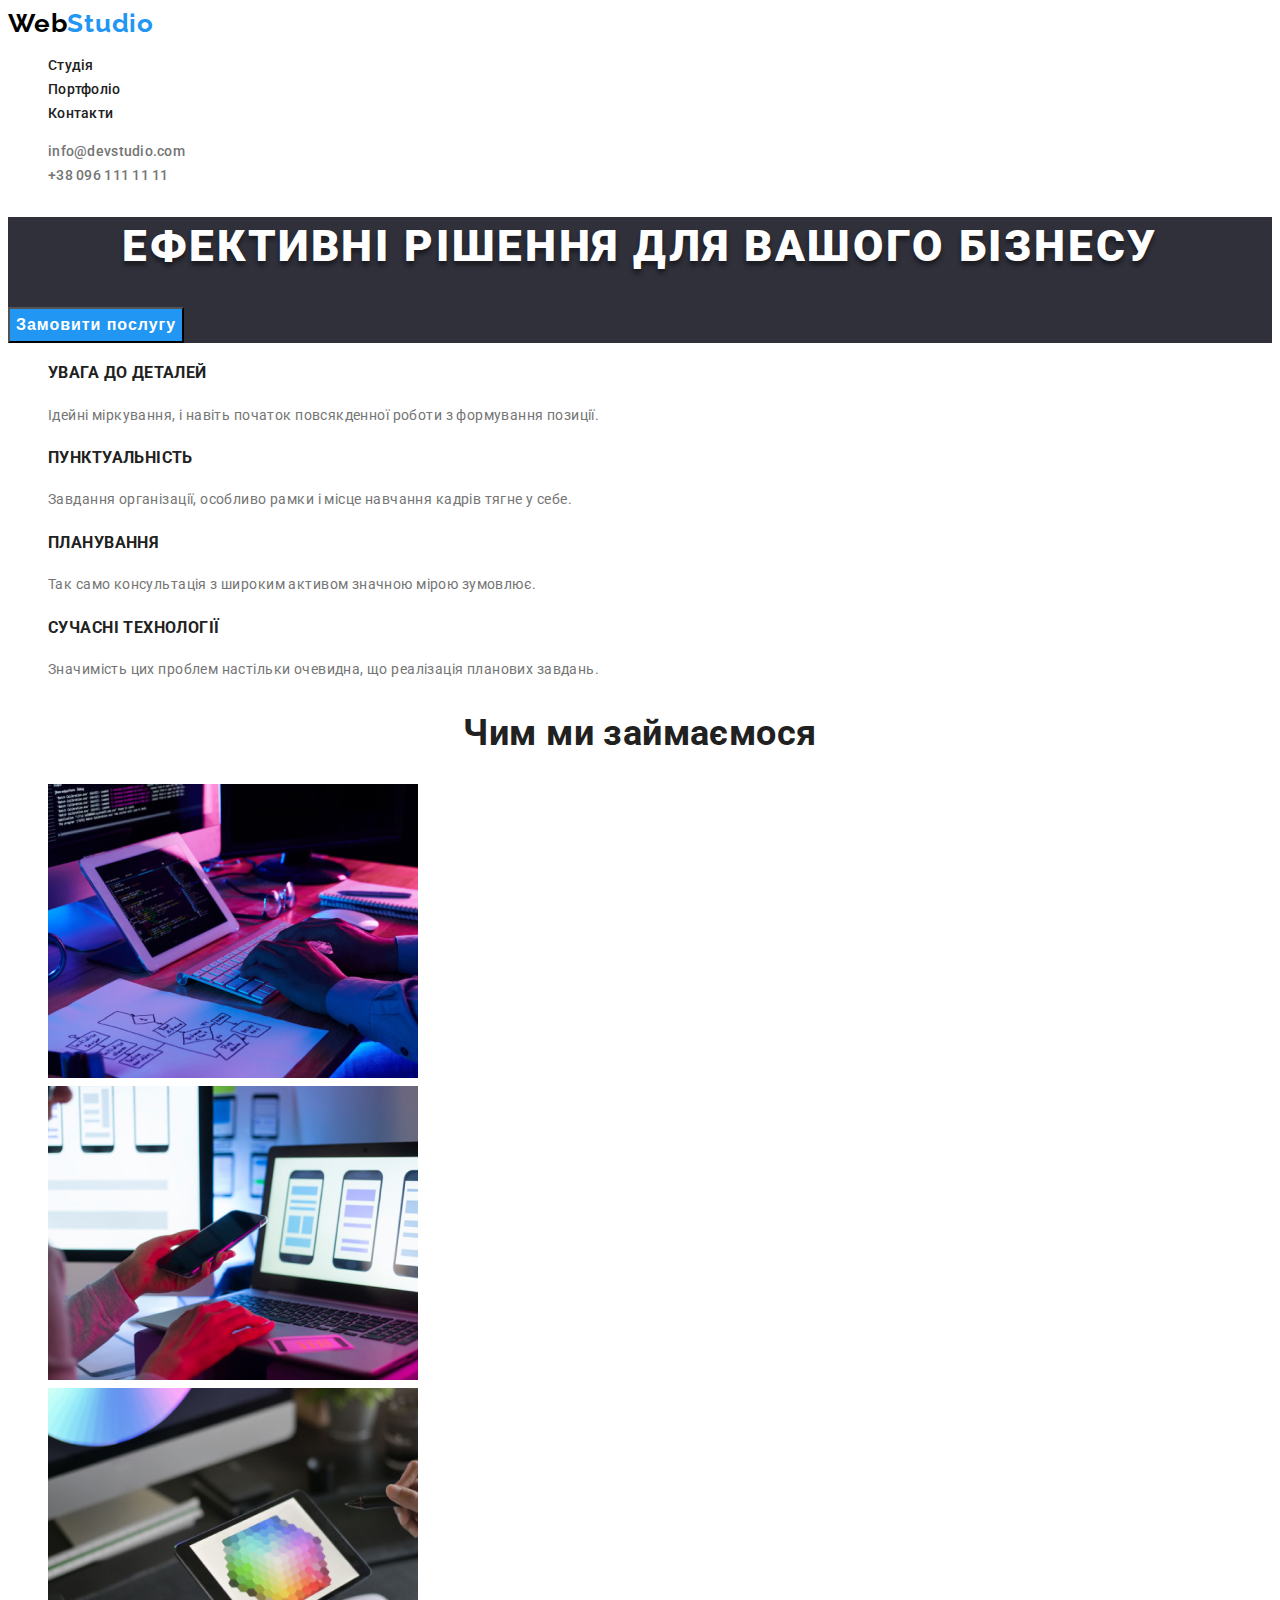
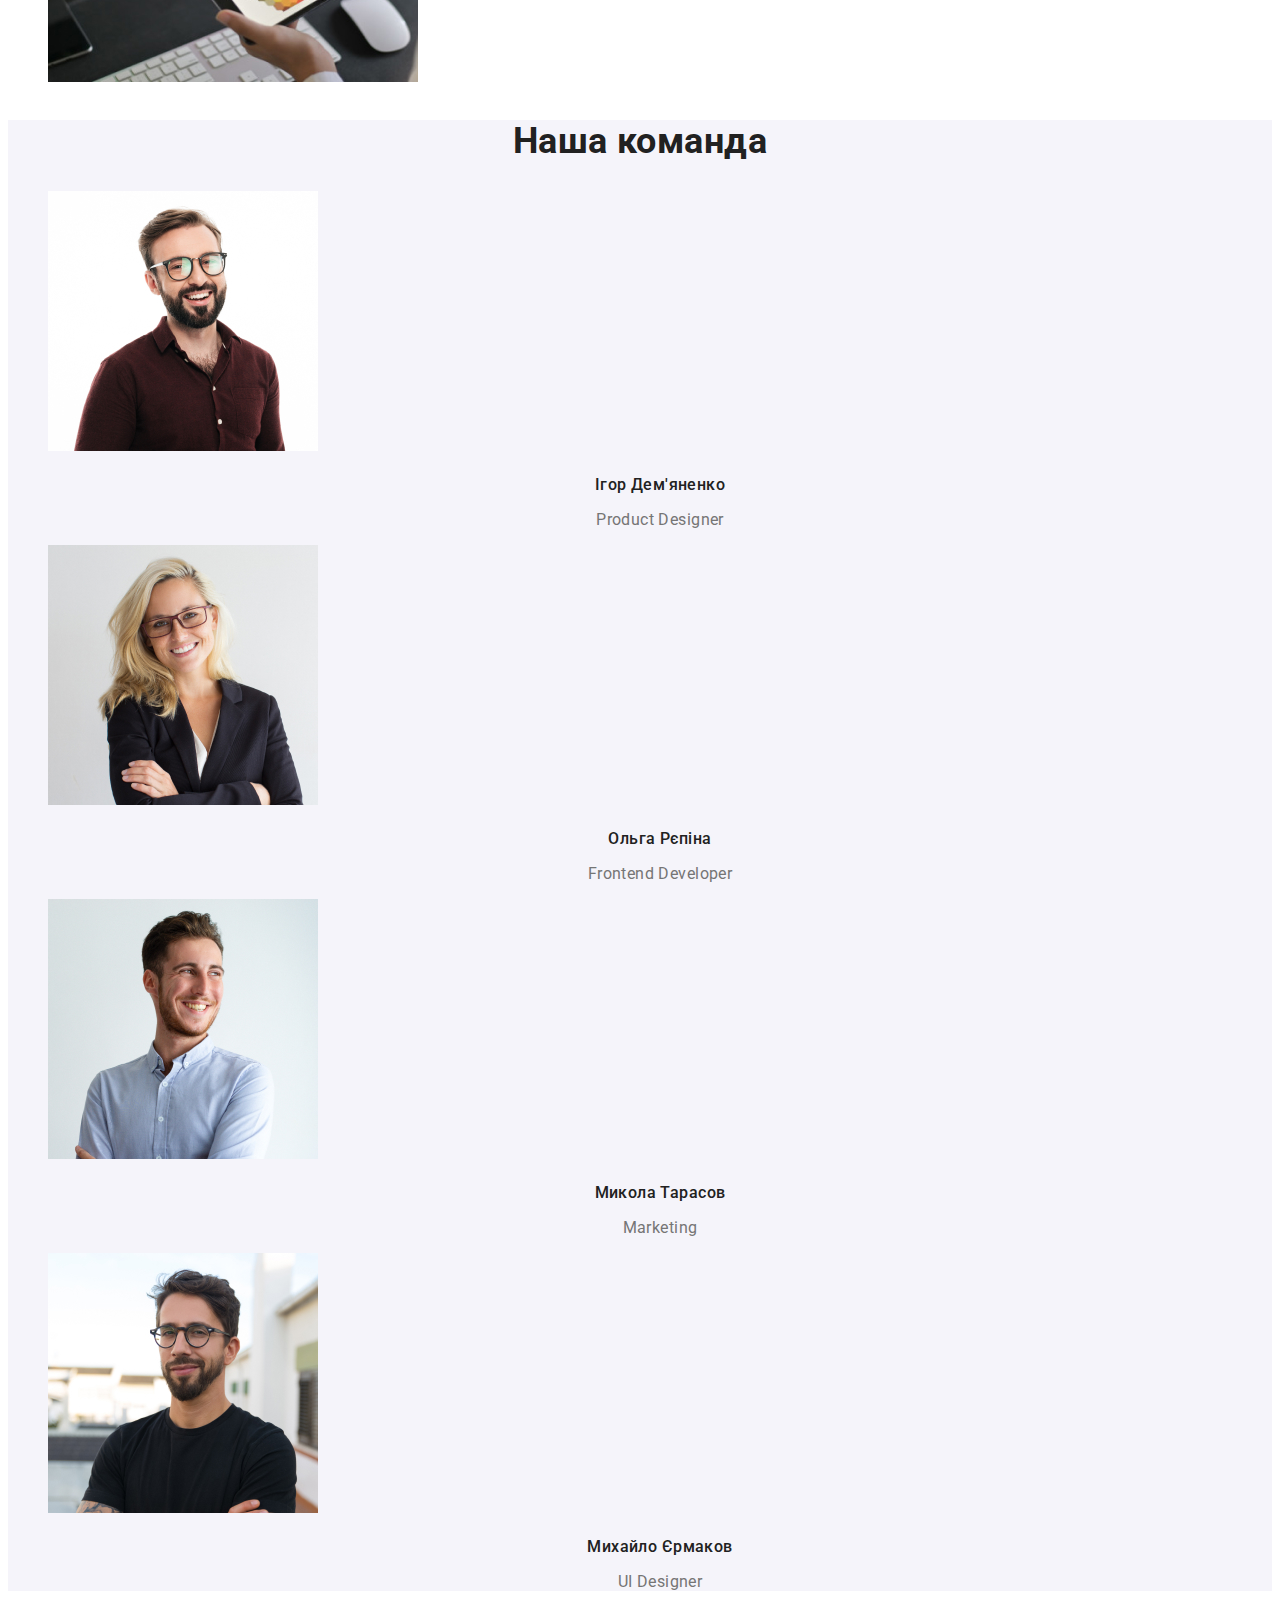
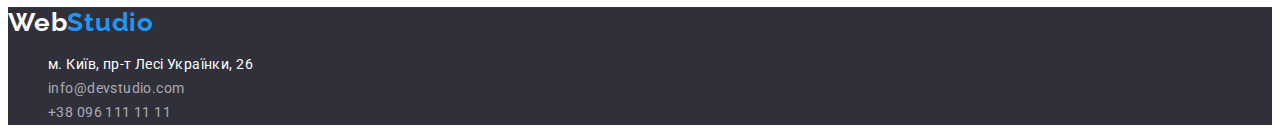
<file: index.html>
<!DOCTYPE html>
<html lang="uk">
  <head>
    <meta charset="UTF-8" />
    <meta http-equiv="X-UA-Compatible" content="IE=edge" />
    <meta name="viewport" content="width=device-width, initial-scale=1.0" />
    <title>Document</title>
    <link rel="preconnect" href="https://fonts.googleapis.com" />
    <link rel="preconnect" href="https://fonts.gstatic.com" crossorigin />
    <link
      href="https://fonts.googleapis.com/css2?family=Raleway:wght@700&family=Roboto:wght@400;500;700;900&display=swap"
      rel="stylesheet"
    />
    <link rel="stylesheet" href="./css/style.css" />
  </head>
  <body>
    <header class="header">
      <nav>
        <a class="nav-logo" href="./index.html">Web<span class="studio">Studio</span></a>
        <ul class="nav-list list">
          <li><a class="nav-list-item" href="./index.html">Студія</a></li>
          <li><a class="nav-list-item" href="./portfolio.html" target="_blank">Портфоліо</a></li>
          <li><a class="nav-list-item" href="#">Контакти</a></li>
        </ul>
      </nav>
      <ul class="adress list">
        <li>
          <a class="adress-link" href="mailto:info@devstudio.com">info@devstudio.com</a>
        </li>
        <li><a class="adress-link" href="tel:+380961111111">+38 096 111 11 11</a></li>
      </ul>
    </header>
    <main>
      <section class="hero">
        <h1 class="hero-title">Ефективні рішення для вашого бізнесу</h1>
        <button class="hero-btn" type="button">Замовити послугу</button>
      </section>
      <section>
        <h2 class="hide">Наші якості</h2>
        <ul class="list">
          <li>
            <h3 class="properties-title">УВАГА ДО ДЕТАЛЕЙ</h3>
            <p>Ідейні міркування, і навіть початок повсякденної роботи з формування позиції.</p>
          </li>
          <li>
            <h3 class="properties-title">ПУНКТУАЛЬНІСТЬ</h3>
            <p>Завдання організації, особливо рамки і місце навчання кадрів тягне у себе.</p>
          </li>
          <li class="propert-list-item">
            <h3 class="properties-title">ПЛАНУВАННЯ</h3>
            <p>Так само консультація з широким активом значною мірою зумовлює.</p>
          </li>
          <li class="propert-list-item">
            <h3 class="properties-title">СУЧАСНІ ТЕХНОЛОГІЇ</h3>
            <p>Значимість цих проблем настільки очевидна, що реалізація планових завдань.</p>
          </li>
        </ul>
      </section>
      <section>
        <h2 class="gallery-title">Чим ми займаємося</h2>
        <ul class="list">
          <li>
            <img src="./images/img1.jpg" alt="Ноутбук" width="370" height="294" />
          </li>
          <li>
            <img src="./images/img2.jpg" alt="Смартфон" width="370" height="294" />
          </li>
          <li>
            <img src="./images/img3.jpg" alt="Планшет" width="370" height="294" />
          </li>
        </ul>
      </section>
      <section class="command">
        <h2 class="command-title">Наша команда</h2>
        <ul class="command-list list">
          <li>
            <img src="./images/photo_igor.jpg" alt="Ігор Дем'яненко" width="270" />
            <h3 class="title-name">Ігор Дем'яненко</h3>
            <p class="position">Product Designer</p>
          </li>
          <li>
            <img src="./images/photo_olga.jpg" alt="Ольга Рєпіна" width="270" />
            <h3 class="title-name">Ольга Рєпіна</h3>
            <p class="position">Frontend Developer</p>
          </li>
          <li>
            <img src="./images/photo_mykola.jpg" alt="Микола Тарасов" width="270" />
            <h3 class="title-name">Микола Тарасов</h3>
            <p class="position">Marketing</p>
          </li>
          <li>
            <img src="./images/photo_myhailo.jpg" alt="Михайло Єрмаков" width="270" />
            <h3 class="title-name">Михайло Єрмаков</h3>
            <p class="position">UI Designer</p>
          </li>
        </ul>
      </section>
    </main>
    <footer class="footer">
      <a class="footer-logo" href="./index.html">Web<span class="studio">Studio</span></a>
      <address class="footer-adress">
        <ul class="list">
          <li>
            <a class="contacts-link" href="https://goo.gl/maps/R587G1dcSDkKb4t88" target="_blank"
              >м. Київ, пр-т Лесі Українки, 26</a
            >
          </li>
          <li><a class="contacts-item" href="mailto:info@devstudio.com">info@devstudio.com</a></li>
          <li><a class="contacts-item" href="tel:+380961111111">+38 096 111 11 11</a></li>
        </ul>
      </address>
    </footer>
  </body>
</html>
</file>
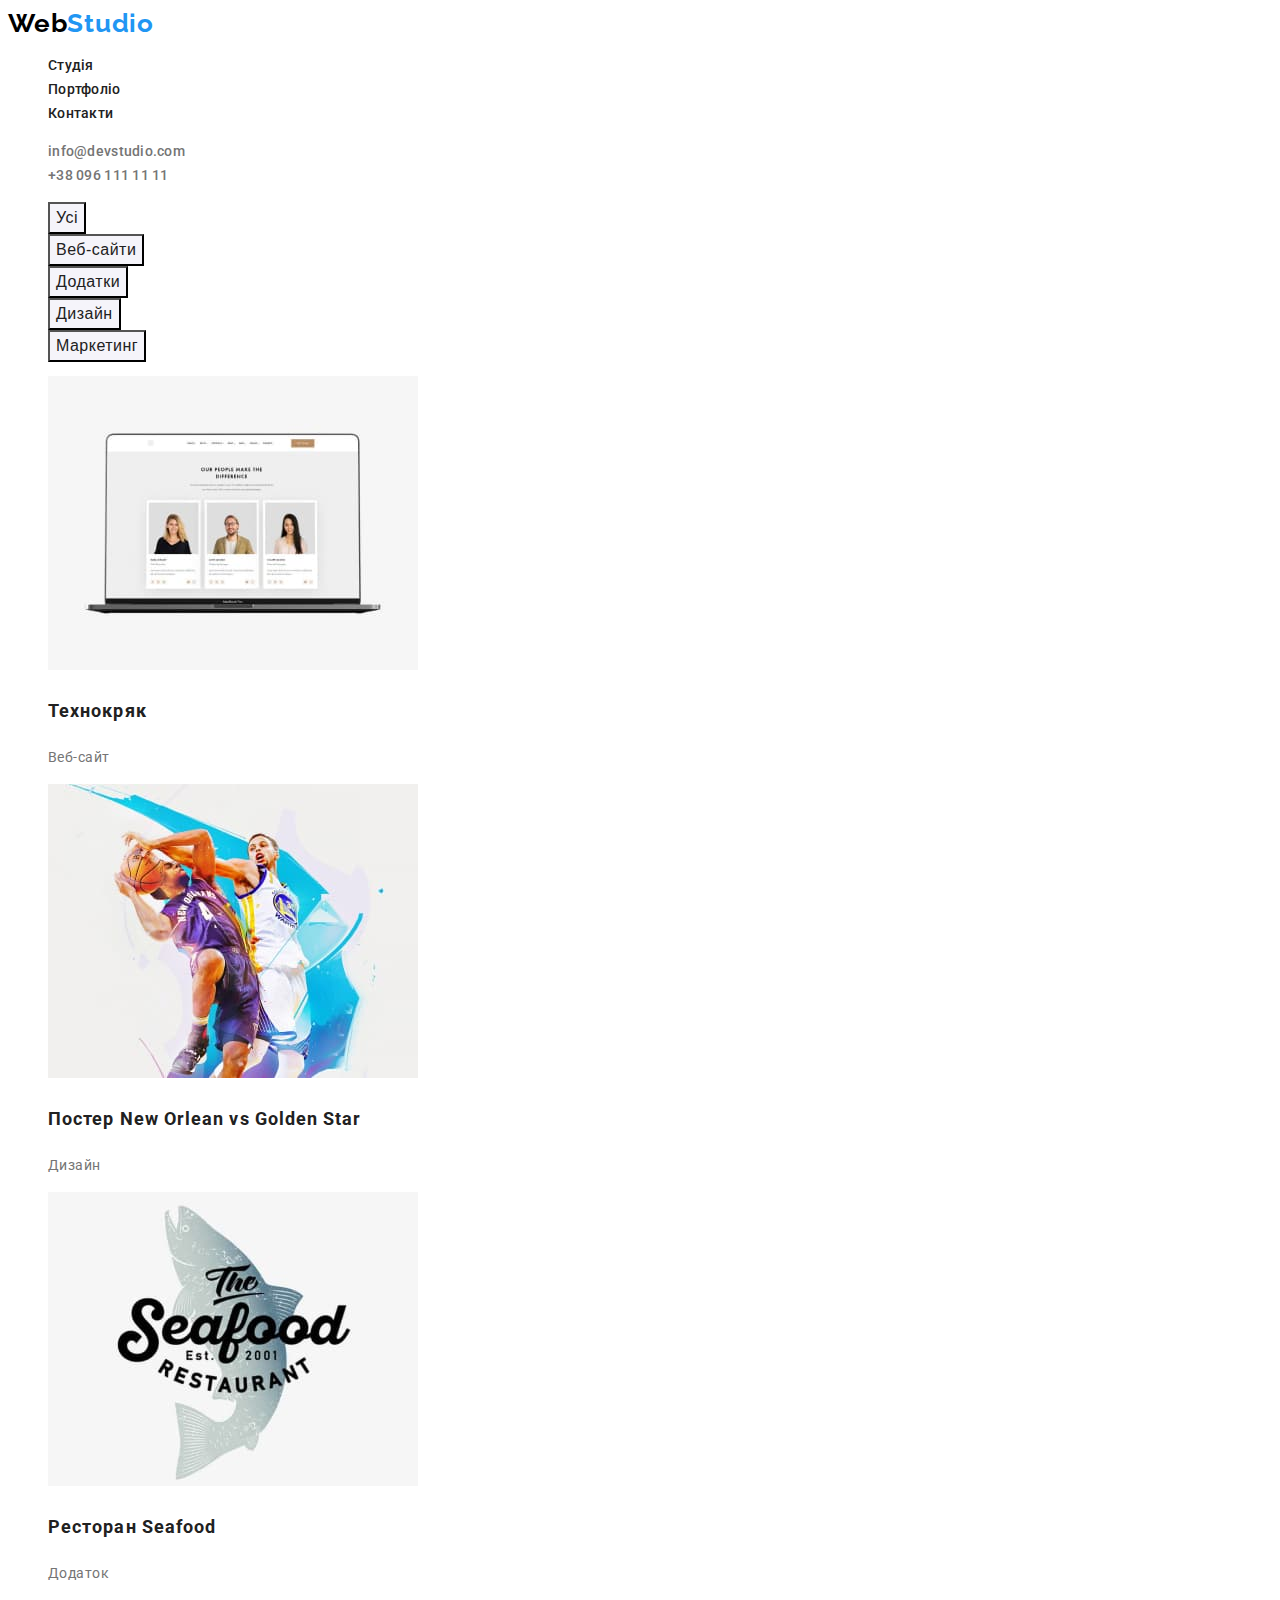
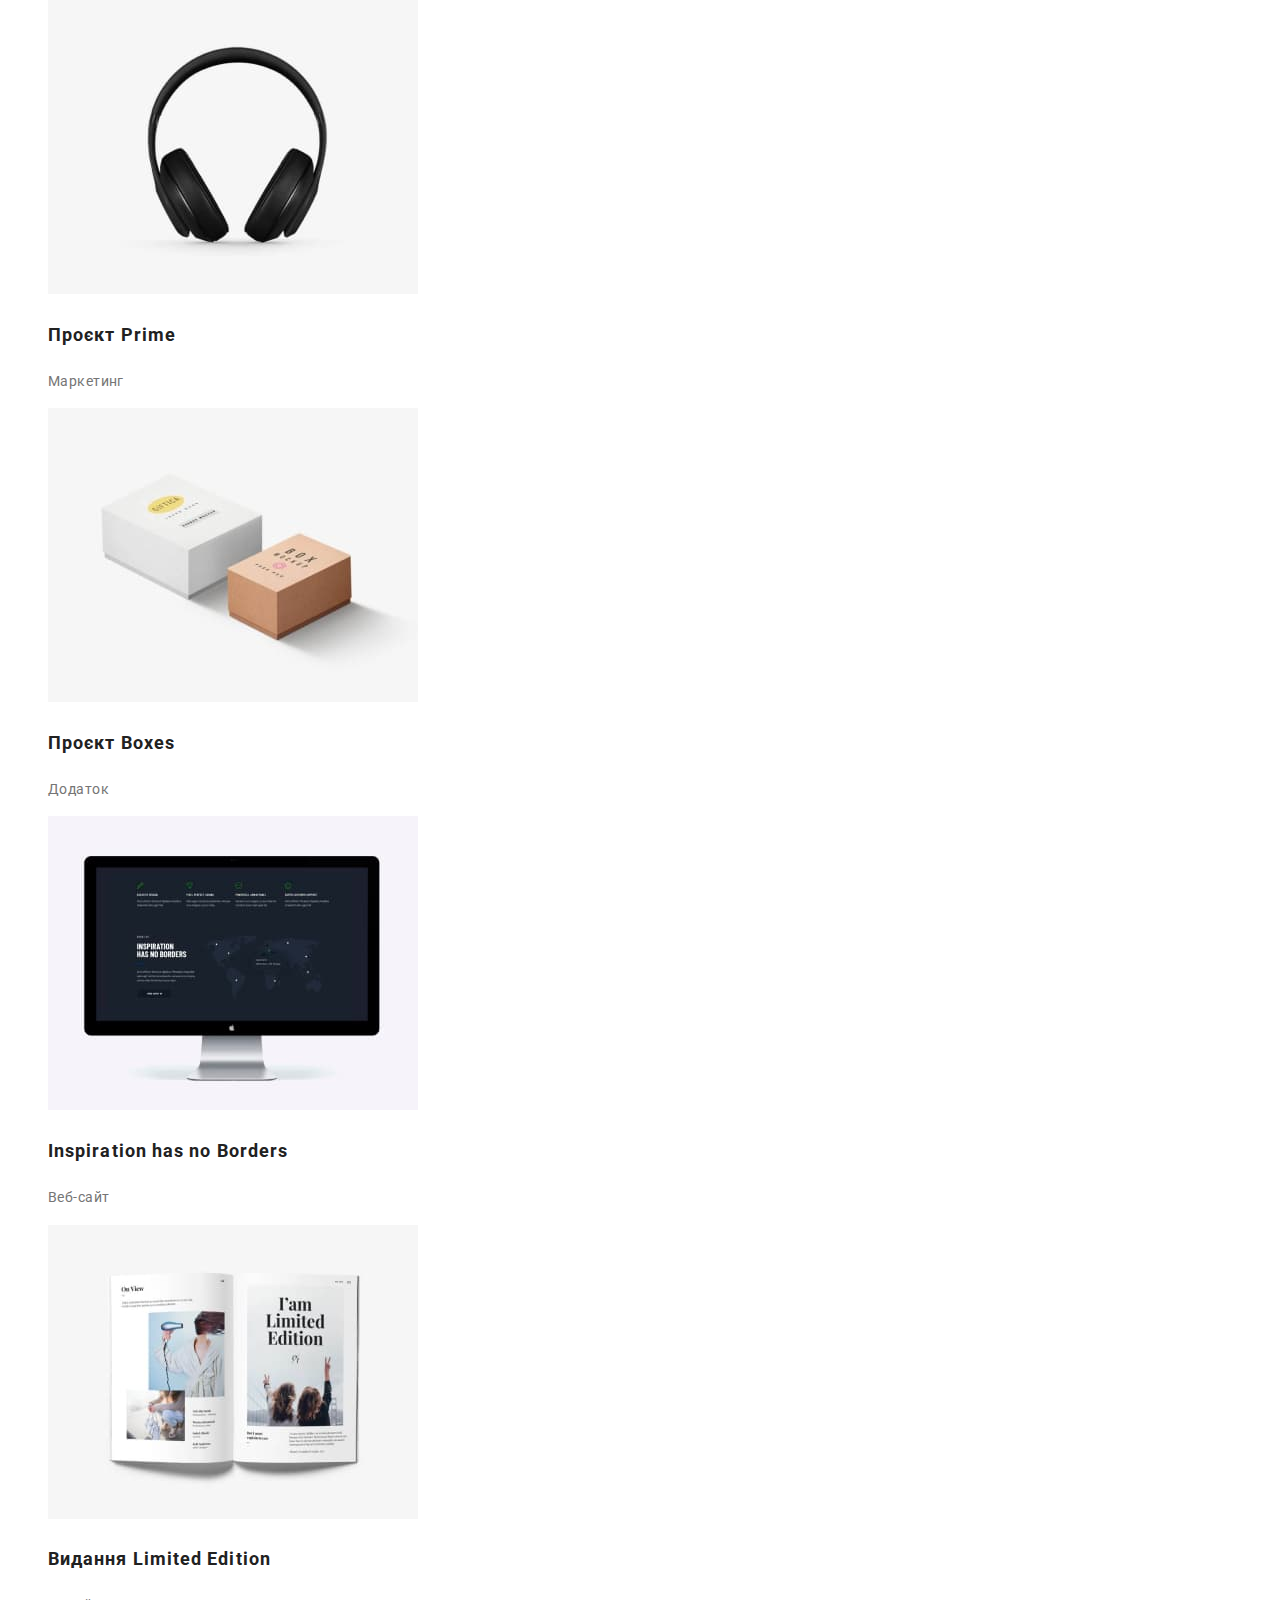
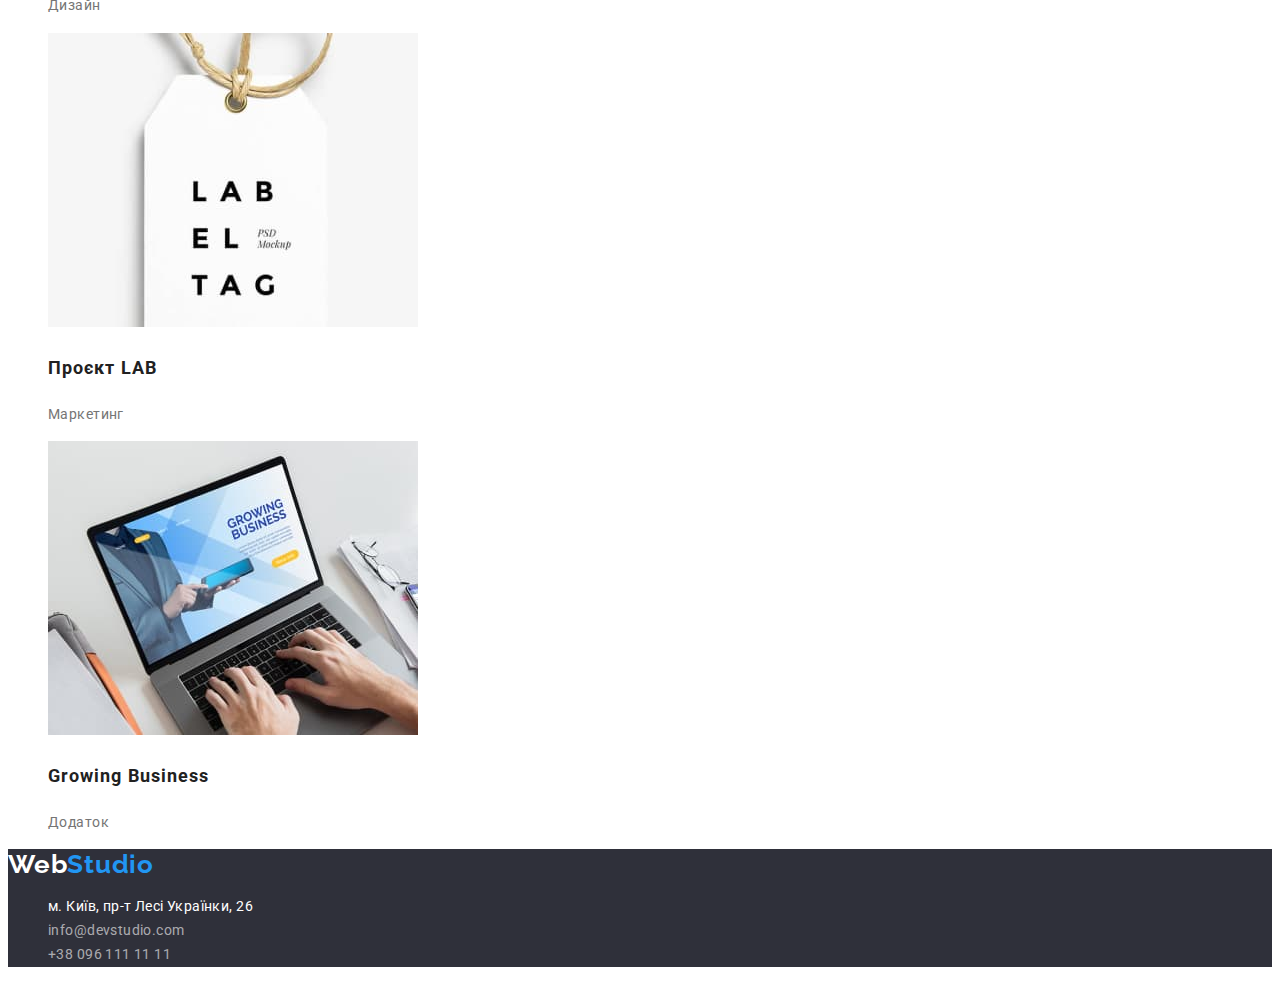
<file: portfolio.html>
<!DOCTYPE html>
<html lang="uk">
  <head>
    <meta charset="UTF-8" />
    <meta http-equiv="X-UA-Compatible" content="IE=edge" />
    <meta name="viewport" content="width=device-width, initial-scale=1.0" />
    <link rel="preconnect" href="https://fonts.googleapis.com" />
    <link rel="preconnect" href="https://fonts.gstatic.com" crossorigin />
    <link
      href="https://fonts.googleapis.com/css2?family=Raleway:wght@700&family=Roboto:wght@400;500;700;900&display=swap"
      rel="stylesheet"
    />
    <link rel="stylesheet" href="./css/style.css" />
    <title>portfolio</title>
  </head>
  <body>
    <header class="header">
      <nav>
        <a class="nav-logo" href="./index.html">Web<span class="studio">Studio</span></a>
        <ul class="nav-list list">
          <li><a class="nav-list-item" href="./index.html">Студія</a></li>
          <li><a class="nav-list-item" href="./portfolio.html" target="_blank">Портфоліо</a></li>
          <li><a class="nav-list-item" href="#">Контакти</a></li>
        </ul>
      </nav>
      <ul class="adress list">
        <li>
          <a class="adress-link" href="mailto:info@devstudio.com">info@devstudio.com</a>
        </li>
        <li><a class="adress-link" href="tel:+380961111111">+38 096 111 11 11</a></li>
      </ul>
    </header>
    <main>
      <section>
        <h1 class="hide">Приклади робіт</h1>
        <!--filter-->
        <ul class="list">
          <li><button class="button" type="button">Усі</button></li>
          <li><button class="button" type="button">Веб-сайти</button></li>
          <li><button class="button" type="button">Додатки</button></li>
          <li><button class="button" type="button">Дизайн</button></li>
          <li><button class="button" type="button">Маркетинг</button></li>
        </ul>
        <!--Приклади робіт-->
        <ul class="list">
          <li>
            <a>
              <img src="./images/technokryak.jpg" alt="Технокряк" width="370" />
              <h2 class="work-title">Технокряк</h2>
              <p class="work-text">Веб-сайт</p>
            </a>
          </li>
          <li>
            <a>
              <img src="./images/poster.jpg" alt="Постер" width="370" />
              <h2 class="work-title">Постер New Orlean vs Golden Star</h2>
              <p class="work-text">Дизайн</p>
            </a>
          </li>
          <li>
            <a>
              <img src="./images/seafood.jpg" alt="Ресторан" width="370" />
              <h2 class="work-title">Ресторан Seafood</h2>
              <p class="work-text">Додаток</p>
            </a>
          </li>
          <li>
            <a>
              <img src="./images/prime.jpg" alt="Проєкт Prime" width="370" />
              <h2 class="work-title">Проєкт Prime</h2>
              <p class="work-text">Маркетинг</p>
            </a>
          </li>
          <li>
            <a>
              <img src="./images/boxes.jpg" alt="Проєкт Boxes" width="370" />
              <h2 class="work-title">Проєкт Boxes</h2>
              <p class="work-text">Додаток</p>
            </a>
          </li>
          <li>
            <a>
              <img src="./images/inspiration.jpg" alt="Inspiration has no Borders" width="370" />
              <h2 class="work-title">Inspiration has no Borders</h2>
              <p class="work-text">Веб-сайт</p>
            </a>
          </li>
          <li>
            <a>
              <img src="./images/limited-edition.jpg" alt="Видання Limited Edition" width="370" />
              <h2 class="work-title">Видання Limited Edition</h2>
              <p class="work-text">Дизайн</p>
            </a>
          </li>
          <li>
            <a>
              <img src="./images/lab.jpg" alt="Проєкт LAB" width="370" />
              <h2 class="work-title">Проєкт LAB</h2>
              <p class="work-text">Маркетинг</p>
            </a>
          </li>
          <li>
            <a>
              <img src="./images/business.jpg" alt="Growing Business" width="370" />
              <h2 class="work-title">Growing Business</h2>
              <p class="work-text">Додаток</p>
            </a>
          </li>
        </ul>
      </section>
    </main>
    <footer class="footer">
      <a class="footer-logo" href="./index.html">Web<span class="studio">Studio</span></a>
      <address class="footer-adress">
        <ul class="list">
          <li>
            <a class="contacts-link" href="https://goo.gl/maps/R587G1dcSDkKb4t88" target="_blank"
              >м. Київ, пр-т Лесі Українки, 26</a
            >
          </li>
          <li><a class="contacts-item" href="mailto:info@devstudio.com">info@devstudio.com</a></li>
          <li><a class="contacts-item" href="tel:+380961111111">+38 096 111 11 11</a></li>
        </ul>
      </address>
    </footer>
  </body>
</html>
</file>
<file: css/style.css>
:root {
--brand-color:#2196F3;
--nav-color:#212121;
--title-color:#212121;
--link-color:#757575;
}
body {
    font-family: 'Roboto', sans-serif;
    color: #757575;
    font-weight: 400;
    font-size: 14px;
    line-height: 1.7142;
    letter-spacing: 0.03em;
    background-color: #ffffff;
}

/*----------------------Header----------------------------*/
.header {
    background-color: #ffffff;
}
.nav-logo {
    font-family: 'Raleway';
        font-style: normal;
        font-weight: 700;
        font-size: 26px;
        line-height: 1.1923;
        letter-spacing: 0.03em;
        color: #000000;
        text-decoration: none;
        list-style: none;
}
.studio {
    color: var(--brand-color);
}

.list {
    list-style-type:none
}

.nav-list-item {
    font-weight: 500;
    line-height: 1.3333;
    letter-spacing: 0.02em;
    text-decoration: none;
    list-style: none;
color: var(--nav-color);
    }
.nav-list-item:hover,
.nav-list-item:focus {
    color:var(--brand-color)
}
.adress-link {
    font-weight: 500;
        line-height: 1.1428;
        letter-spacing: 0.02em;
        text-decoration: none;
        list-style: none;
        color: var(--link-color);
       }
.adress-link:hover,
.adress-link:focus{
    color: var(--brand-color);
}
/*-----------------------Hero--------------------------------------*/
.hero {
    background-color: #2F303A;
}

.hero-title {
    color: #ffffff;
    font-weight: 900;
    font-size: 44px;
    line-height: 1.3636;
    text-align: center;
    letter-spacing: 0.06em;
    text-transform: uppercase;
    text-shadow: 0px 4px 4px rgba(0, 0, 0, 0.25), 0px 4px 4px rgba(0, 0, 0, 0.25);
}

.hero-btn {
    background-color: var(--brand-color);
    font-weight: 700;
        font-size: 16px;
        line-height: 1.875;
        display: flex;
        align-items: center;
        text-align: center;
        letter-spacing: 0.06em;
        color: #FFFFFF;
        cursor: pointer;
}
/*-----------------------Properties--------------------------------*/

.hide {
  border: 0;
  clip: rect(1px, 1px, 1px, 1px);
  -webkit-clip-path: inset(50%);
  clip-path: inset(50%);
  height: 1px;
  margin: -1px;
  overflow: hidden;
  padding: 0;
  position: absolute;
  width: 1px;
  word-wrap: normal;
}

.properties-title {
    font-weight: 700;
    text-transform: uppercase;
    color: var(--title-color);
}

/*-----------------------Gallery-----------------------------------*/
.gallery-title {
    font-weight: 700;
    font-size: 36px;
    line-height: 1.1666;
    text-align: center;
    color: var(--title-color);
}

/*-----------------------Company-----------------------------------*/
.command {
background-color: #F5F4FA;
}
.command-title {
    font-weight: 700;
        font-size: 36px;
        line-height: 1.1666;
        text-align: center;
        color: var(--title-color);
}
.title-name {
font-weight: 500;
    font-size: 16px;
    line-height: 1.1875;
    text-align: center;
    color: var(--title-color);
}

.position {
        font-size: 16px;
        line-height: 19px;
        text-align: center;
}
/*-----------------------Footer------------------------------------*/
.footer {
    background-color: #2F303A;
}

.footer-logo {
font-family: 'Raleway';
    font-style: normal;
    font-weight: 700;
    font-size: 26px;
    line-height: 1.1923;
    letter-spacing: 0.03em;
    color: #FFFFFF;
    text-decoration: none;
    list-style: none;
}

.contacts-link {
        line-height: 1.7142;
        letter-spacing: 0.03em;
        color: #FFFFFF;
        font-style: normal;
        text-decoration: none;
        list-style: none;
}

.contacts-item {
        line-height: 1.7142;
        letter-spacing: 0.03em;
        color: rgba(255, 255, 255, 0.6);
        font-style: normal;
        text-decoration: none;
        list-style: none;
}
.contacts-item:hover,
.contacts-item:focus {
    color: var(--brand-color);
}
/*---------------------------Portfolio------------------------------------*/
.button {
    background: #F5F4FA;
    font-weight: 500;
        font-size: 16px;
        line-height: 1.625;
        text-align: center;
        letter-spacing: 0.03em;
        color: #212121;
        cursor: pointer;
}
.button:hover, 
.button:focus {
        background: #2196F3;
        font-weight: 500;
        font-size: 16px;
        line-height: 1.625;
        text-align: center;
        letter-spacing: 0.03em;
        color: #FFFFFF;
}
.work-title {
        font-weight: 700;
        font-size: 18px;
        line-height: 2;
        letter-spacing: 0.06em;
        color: var(--title-color);
}

.work-text {
        line-height: 1.875;
}
</file>
